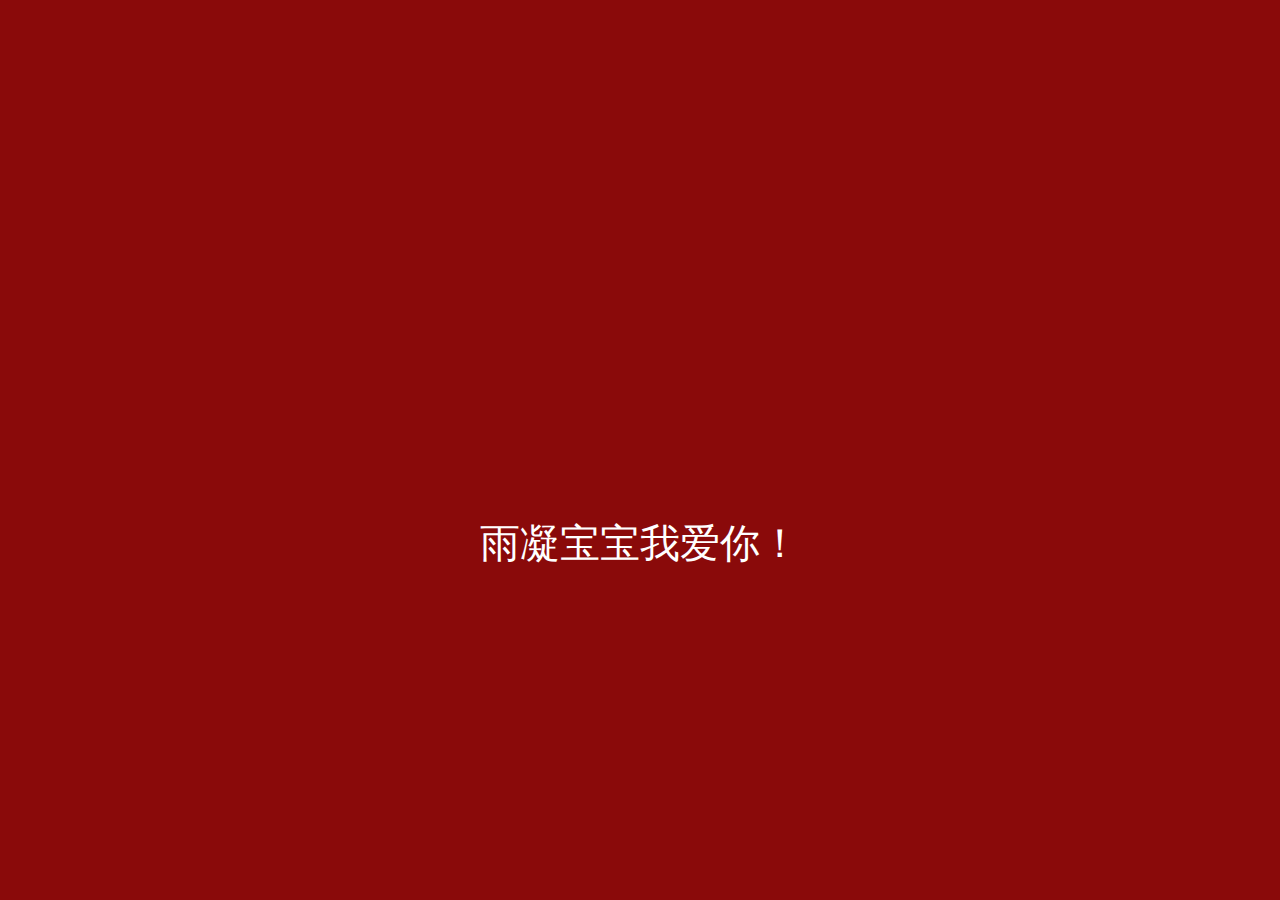
<file: index.html>
<!DOCTYPE html>

<html>

<head>

<meta charset="utf-8">

<meta http-equiv="X-UA-Compatible" content="IE=edge,chrome=1">

<title>520</title>

<meta name="description" content="">

<meta name="keywords" content="">

<link href="" rel="stylesheet">

<style>

*{margin: 0; padding: 0;}

ul,ol{list-style: none;}

a{text-decoration: none;color: inherit;}

.clearfix:after{content: '';display: block;clear: both;}

.clear{clear: both;}

body{

background-color: #8a0a0a;

}

.love{

display: table;

flex-wrap: wrap;

margin: 100px auto;

}

.box{

float:left;

width: 25px;

height: 25px;

border-radius: 2px;

margin-right: 2px;

margin-bottom: 2px

}

.box:hover{

background: #8a0a0a;

}

.box:not(.transparent){

background-color: #fff;

opacity: 0;

transform: translateY(-300px);

animation: move 4s infinite;

}

@keyframes move{

25%{

opacity: 1;

transform: translateY(0);

}

50%{

opacity: 1;

transform: translateY(0);

}

65%{

opacity: 1;

transform: translateY(0);

}

100%{

opacity: 0;

transform: translateY(300px);

}

}

.box.delay1{

animation-delay: .1s;

}

.box.delay2{

animation-delay: .2s;

}

.box.delay3{

animation-delay: .4s;

}

.box.delay4{

animation-delay: .5s;

}

.box.delay5{

animation-delay: .7s;

}

.box.delay6{

animation-delay: .9s;

}

p{

width: 1000px;

margin: 200px auto 0;

color: #fff;

font-size: 40px;

text-align: center;

}

</style>

</head>

<body>

<div class="love">

<div class="box transparent"></div>

<div class="box white delay6"></div>

<div class="box white delay2"></div>

<div class="box transparent"></div>

<div class="box transparent"></div>

<div class="box transparent"></div>

<div class="box white delay4"></div>

<div class="box white delay3"></div>

<div class="box transparent"></div>

<div class="box clear white delay5"></div>

<div class="box white delay5"></div>

<div class="box white delay6"></div>

<div class="box white delay3"></div>

<div class="box transparent"></div>

<div class="box white delay6"></div>

<div class="box white delay1"></div>

<div class="box white delay4"></div>

<div class="box white delay2"></div>

<div class="box clear white"></div>

<div class="box white delay1"></div>

<div class="box white delay4"></div>

<div class="box white delay2"></div>

<div class="box white delay6"></div>

<div class="box whitedelay3"></div>

<div class="box white delay6"></div>

<div class="box white delay3"></div>

<div class="box white delay1"></div>

<div class="box clear white"></div>

<div class="box white delay3"></div>

<div class="box white delay1"></div>

<div class="box white delay1"></div>

<div class="box white delay6"></div>

<div class="box white delay3"></div>

<div class="box white delay5"></div>

<div class="box white delay2"></div>

<div class="box white delay4"></div>

<div class="box clear transparent"></div>

<div class="box white delay6"></div>

<div class="box white delay1"></div>

<div class="box white delay5"></div>

<div class="box white delay1"></div>

<div class="box white delay5"></div>

<div class="box white delay3"></div>

<div class="box white delay4"></div>

<div class="box transparent"></div>

<div class="box clear transparent"></div>

<div class="box transparent"></div>

<div class="box white delay5"></div>

<div class="box white delay1"></div>

<div class="box white delay5"></div>

<div class="box white delay2"></div>

<div class="box white"></div>

<div class="box transparent"></div>

<div class="box transparent"></div>

<div class="box clear transparent"></div>

<div class="box transparent"></div>

<div class="box transparent"></div>

<div class="box white"></div>

<div class="box white"></div>

<div class="box white delay2"></div>

<div class="box transparent"></div>

<div class="box transparent"></div>

<div class="box transparent"></div>

<div class="box clear transparent"></div>

<div class="box transparent"></div>

<div class="box transparent"></div>

<div class="box transparent"></div>

<div class="box white delay1"></div>

<div class="box transparent"></div>

<div class="box transparent"></div>

<div class="box transparent"></div>

<div class="box transparent"></div>

</div>

<p>雨凝宝宝我爱你！</p>
</body>

</html>
</file>
